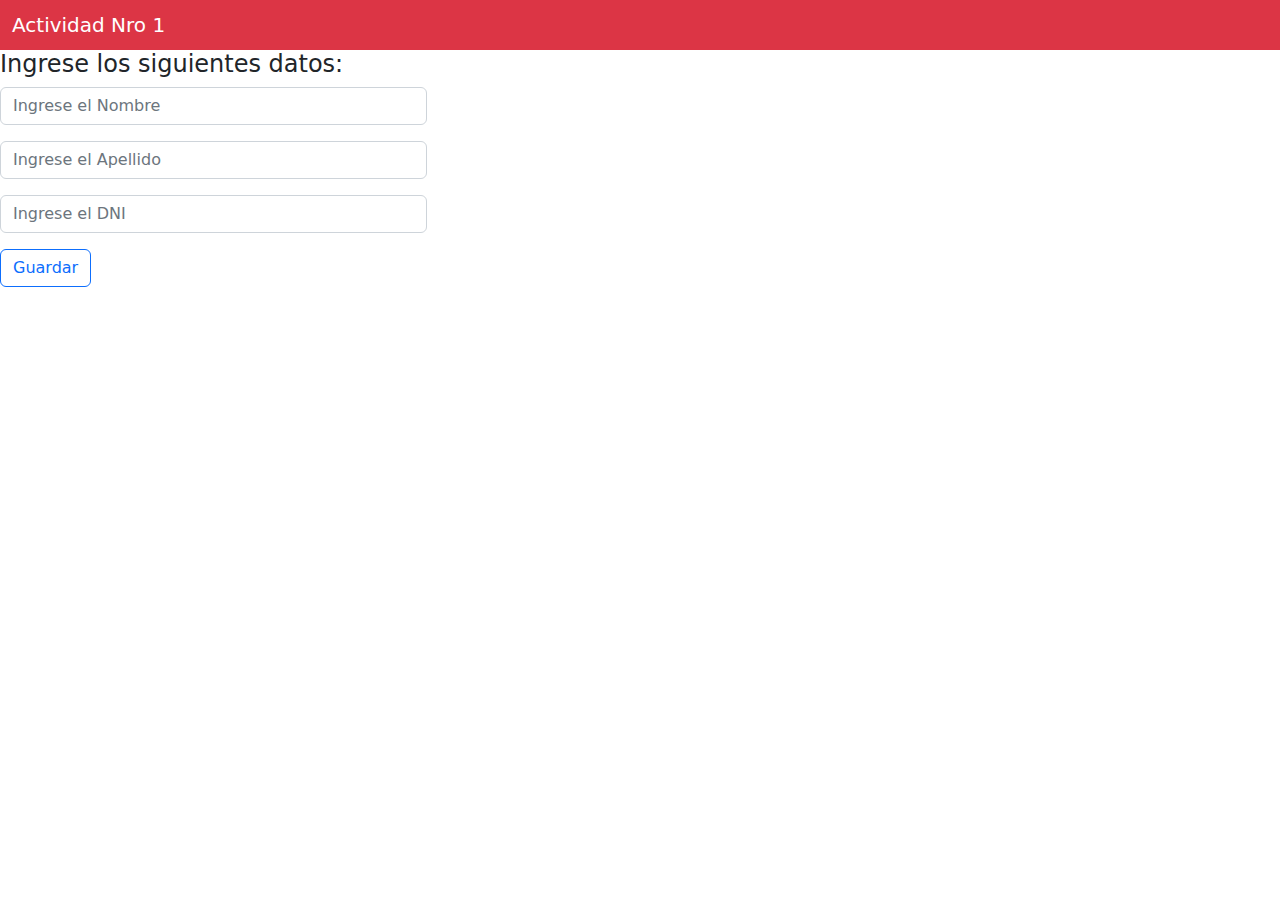
<file: actividad Nro 1/index.html>
<!DOCTYPE html>
<html lang="en">
    
<head>
    <meta charset="UTF-8">
    <meta http-equiv="X-UA-Compatible" content="IE=edge">
    <meta name="viewport" content="width=device-width, initial-scale=1.0">
    <title>Actividad Nro 1</title>
    <link rel="stylesheet" href="css/bootstrap.min.css">
    
</head>
<body>
    <nav class="navbar navbar-dark bg-danger">
        <div class="container-fluid">
          <span class="navbar-brand mb-0 h1">Actividad Nro 1</span>
         </div>
         
    </nav>
    <div class="col-lg-4 mb-3">
          <h4>Ingrese los siguientes datos:</h4>
          <div class="mb-3">
            <input placeholder="Ingrese el Nombre" id="inp_nombre" class="form-control" type="text">
          </div>
    </div>
    <div class="col-lg-4 mb-3">
        <div class="mb-3">
          <input placeholder="Ingrese el Apellido" id="inp_apellido" class="form-control" type="text">
        </div>
    </div>
    <div class="col-lg-4 mb-3">
        <div class="mb-3">
            <input placeholder="Ingrese el DNI" id="inp_dni" class="form-control" type="number">
        </div>
        <button id="btn_guardar" class="btn btn-outline-primary">Guardar</button>
    </div>
   
      <script src="main.js" type="module"></script>
</body>     
</html>
</file>
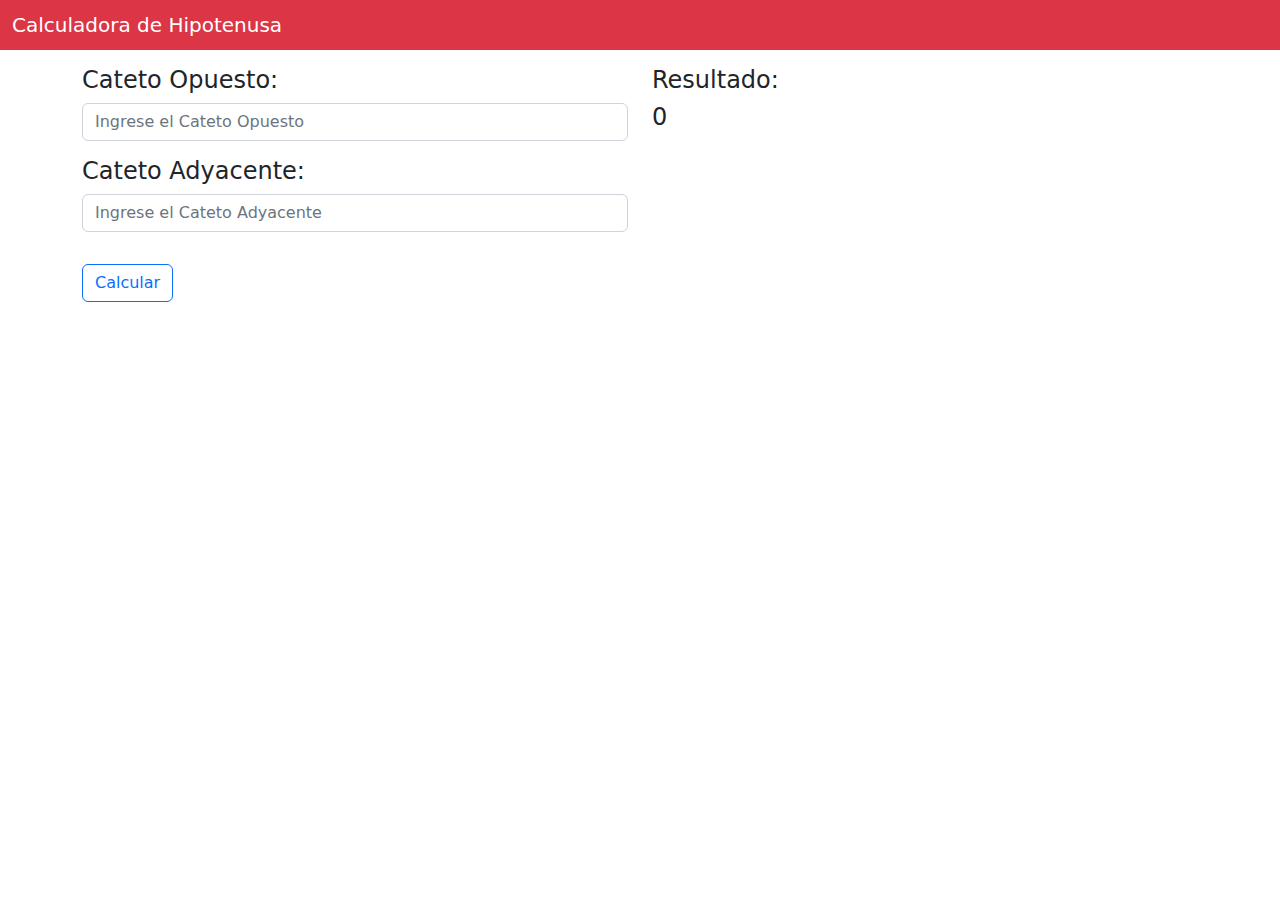
<file: actividad Nro 2/index.html>
<!DOCTYPE html>
<html lang="en">
  <head>
    <meta charset="UTF-8" />
    <meta http-equiv="X-UA-Compatible" content="IE=edge" />
    <meta name="viewport" content="width=device-width, initial-scale=1.0" />
    <title>Calculadora</title>
    <link rel="stylesheet" href="css/bootstrap.min.css" />
  </head>
  <body>
    <nav class="navbar navbar-dark bg-danger">
      <div class="container-fluid">
        <span class="navbar-brand mb-0 h1">Calculadora de Hipotenusa</span>
      </div>
    </nav>
    <div class="container mt-3">
      <div class="row">
        <div class="col-lg-6 mb-3">
          <h4>Cateto Opuesto:</h4>
          <div class="mb-3">
            <input
              placeholder="Ingrese el Cateto Opuesto"
              id="inp_catetoopuesto"
              class="form-control"
              type="number"
            />
          </div>
            <h4>Cateto Adyacente:</h4>
            <div class="mb-3">
              <input
                placeholder="Ingrese el Cateto Adyacente"
                id="inp_catetoadyacente"
                class="form-control"
                type="number"
              />
            </div>
          </div>
          <div class="col-lg-6">
            <h4>Resultado:</h4>
            <div class="mb-3">
                <div>
                    <h4 id="resultado">0</h4>
                </div>
            </div>
          </div>
          <div>
            <button id="btn_calculo" class="btn btn-outline-primary">Calcular</button>
        </div>
        </div>
      </div>
    </div>
    <script src="main.js" type="module"></script>
  </body>
</html>
</file>
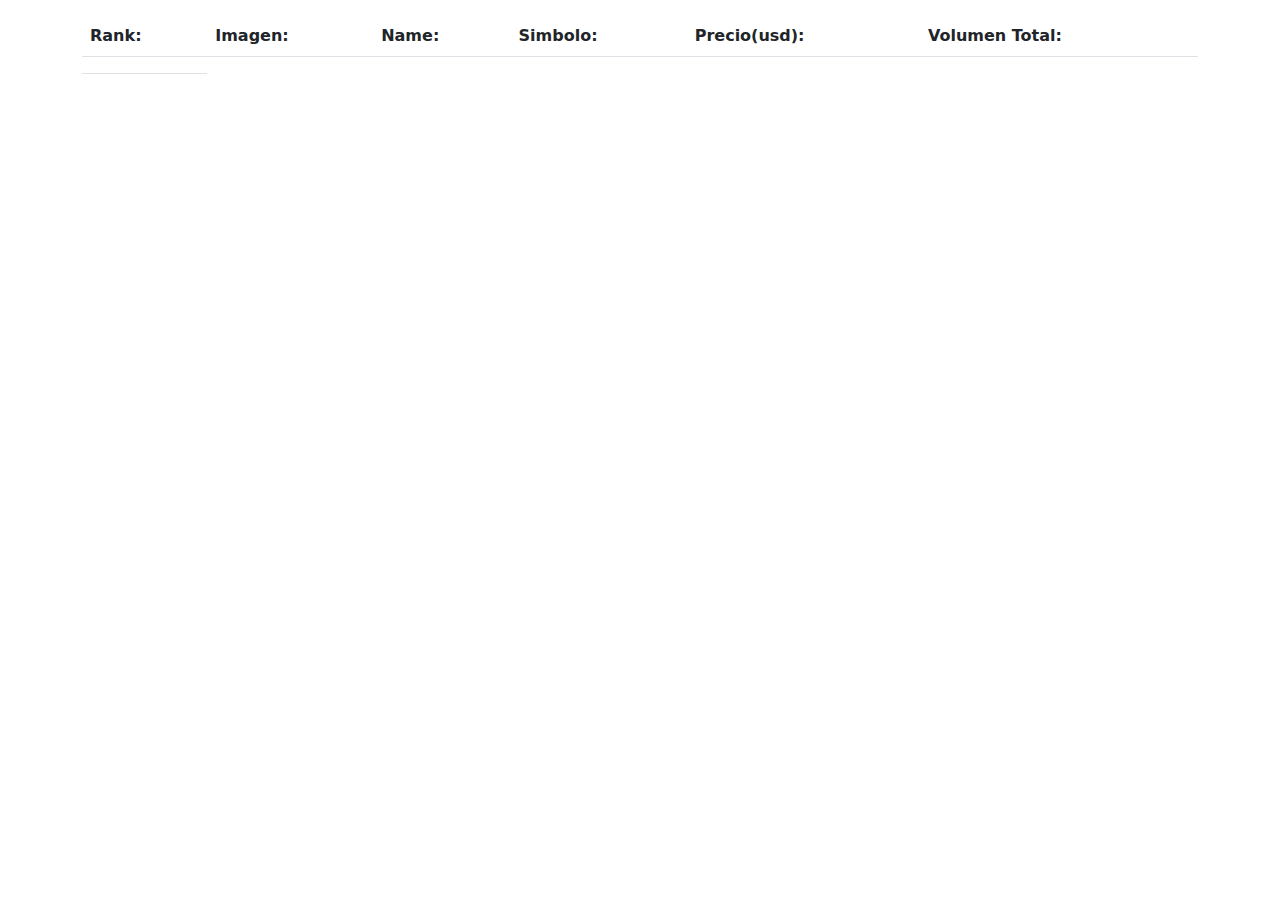
<file: actividad Nro 3/index.html>
<!DOCTYPE html>
<html lang="en">
  <head>
    <meta charset="UTF-8" />
    <meta http-equiv="X-UA-Compatible" content="IE=edge" />
    <meta name="viewport" content="width=device-width, initial-scale=1.0" />
    <title>Actividad 3</title>
    <link rel="stylesheet" href="css/bootstrap.min.css" />
  </head>
  <body>
    <div class="container mt-3">
      <div class="row">
        <div class="col-lg-12">
          <table class="table">
            <thead>
              <tr>
                <th>Rank:</th>
                <th>Imagen:</th>
                <th>Name:</th>
                <th>Simbolo:</th>
                <th>Precio(usd):</th>
                <th>Volumen Total:</th>
              </tr>
            </thead>
            <tbody id="tbl_body">
              <td></td>
            </tbody>
          </table>
        </div>
      </div>
    </div>
    <script src="main.js" type="module"></script>
  </body>
</html>
</file>
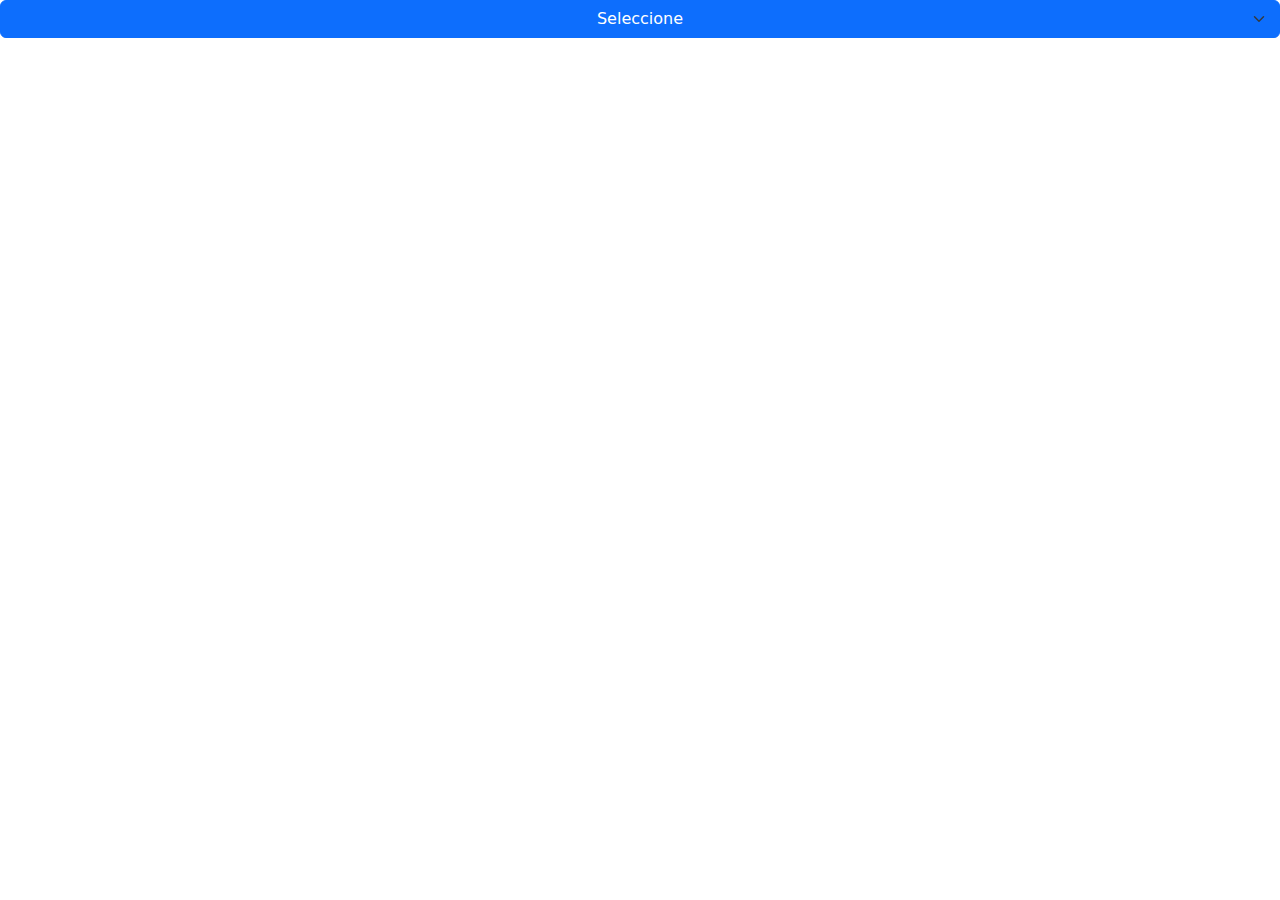
<file: actividad Nro 4/index.html>
<!DOCTYPE html>
<html lang="en">
  <head>
    <meta charset="UTF-8" />
    <meta http-equiv="X-UA-Compatible" content="IE=edge" />
    <meta name="viewport" content="width=device-width, initial-scale=1.0" />
    <title>Actividad Nro 4</title>
    <link rel="stylesheet" href="css/bootstrap.min.css" />
  </head>
  <body>
    <div aria-label="Default select example">
      <select
        class="form-select col-lg-5 mb-3 btn btn-primary              +"
        aria-label="Default select example"
        id="slt_operar"
      >
        <option disabled selected value="-1">Seleccione</option>
        <option value="/category/electronics">electronics</option>
        <option value="/category/jewelery">jewelery</option>
        <option value="/category/men's clothing">men's clothing</option>
        <option value="/category/women's clothing">women's clothing</option>
      </select>
      <div class="row" id="row_card"></div>
    </div>
    <script src="main.js" type="module"></script>
  </body>
</html>
<!--class="container mt-3"-->
</file>
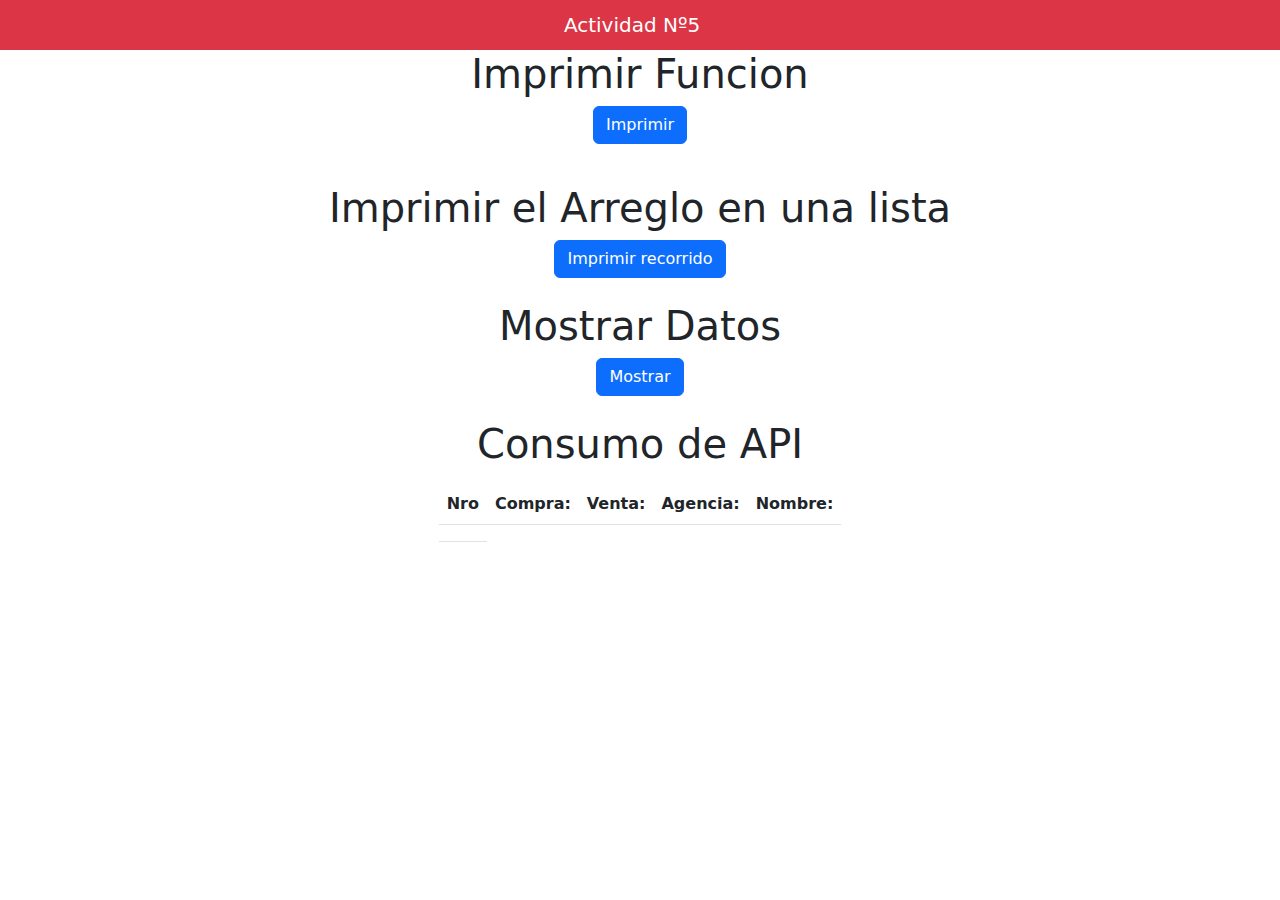
<file: actividad Nro 5/index.html>
<!DOCTYPE html>
<html lang="en">
  <head>
    <link rel="stylesheet" href="estilo.css" />
    <meta charset="UTF-8" />
    <meta http-equiv="X-UA-Compatible" content="IE=edge" />
    <meta name="viewport" content="width=device-width, initial-scale=1.0" />
    <title>Areglo</title>
    <link rel="stylesheet" href="./css/bootstrap.min.css" />
  </head>
  <body>
    <nav class="navbar navbar-dark bg-danger">
      <div class="container-fluid">
        <span class="navbar-brand mb-0 h1">Actividad Nº5</span>
      </div>
    </nav>
    <h1>Imprimir Funcion</h1>
    <div>
      <button id="btn_imprimir" type="button" class="btn btn-primary">
        Imprimir
      </button>
    </div>
    <br />
    <p id="parrafo1"></p>
    <h1>Imprimir el Arreglo en una lista</h1>
    <div>
      <button id="btn_recorrer" type="button" class="btn btn-primary">
        Imprimir recorrido
      </button>
    </div>
    <br />
    <ul class="list-group" id="ul1"></ul>
    <h1>Mostrar Datos</h1>
    <div>
      <button id="btn_mostrar" type="button" class="btn btn-primary">
        Mostrar
      </button>
    </div>
    <br>
    <h1>Consumo de API</h1>
    <div class="container mt-3">
      <div class="row">
        <div class="col-lg-8">
          <table class="table">
            <thead>
              <tr>
                <th scope="col">Nro</th>
                <th scope="col">Compra:</th>
                <th scope="col">Venta:</th>
                <th scope="col">Agencia:</th>
                <th scope="col">Nombre:</th>
              </tr>
            </thead>
            <tbody id="tbl_body">
              <td></td>
            </tbody>
          </table>
        </div>
      </div>
    </div>
    <script src="main.js"  type="module"></script>
  </body>
</html>
</file>
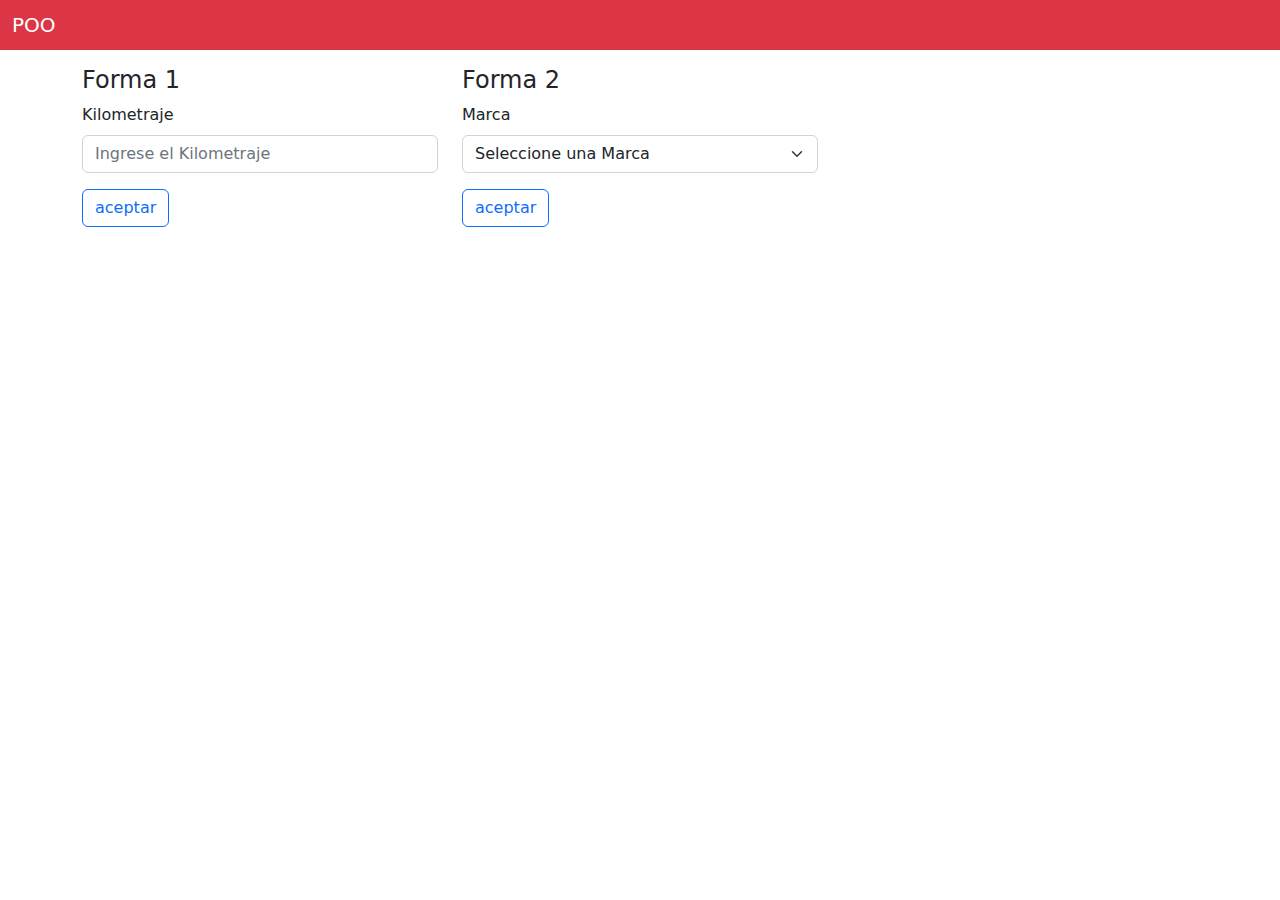
<file: poo/index.html>
<!-- clase es una plantilla que describe cualidades similares de objetos-->
<!--POO=programacion orientada a objetos-->
<!DOCTYPE html>
<html lang="en">
    
<head>
    <meta charset="UTF-8">
    <meta http-equiv="X-UA-Compatible" content="IE=edge">
    <meta name="viewport" content="width=device-width, initial-scale=1.0">
    <title>Programacion orientada a objetos</title>
    <link rel="stylesheet" href="css/bootstrap.min.css">
    
</head>
<body>
    <nav class="navbar navbar-dark bg-danger">
        <div class="container-fluid">
          <span class="navbar-brand mb-0 h1">POO</span>
 </div>
      </nav>
      <div class="container mt-3">
      <div class="row">
        
 
        <div class="col-lg-4 mb-3">
          <h4>Forma 1</h4>
          <div class="mb-3">
            <label class="form-label">Kilometraje</label>
            <input placeholder="Ingrese el Kilometraje" id="inp_km" class="form-control" type="text">
          </div>
          <button id="btn_mostrar" class="btn btn-outline-primary">aceptar</button>
        </div>
      
       
        <div class="col-lg-4">
          <h4>Forma 2</h4>
          <div class="mb-3">
            <label class="form-label">Marca</label>
            <select id="slt_marca" class="form-select">
              <option value="-1" disabled selected>Seleccione una Marca</option>
              <option value="Ford">Ford</option>
              <option value="Peugeot">Peugeot</option>
              <option value="Chevrolet">Chevrolet</option>
              <option value="Fiat">Fiat</option>
            </select>
          </div>
          <button id="btn_aceptar" class="btn btn-outline-primary">aceptar</button>
        </div>
      
      <script src="main.js" type="module"></script>
</body>     
</html>
</file>
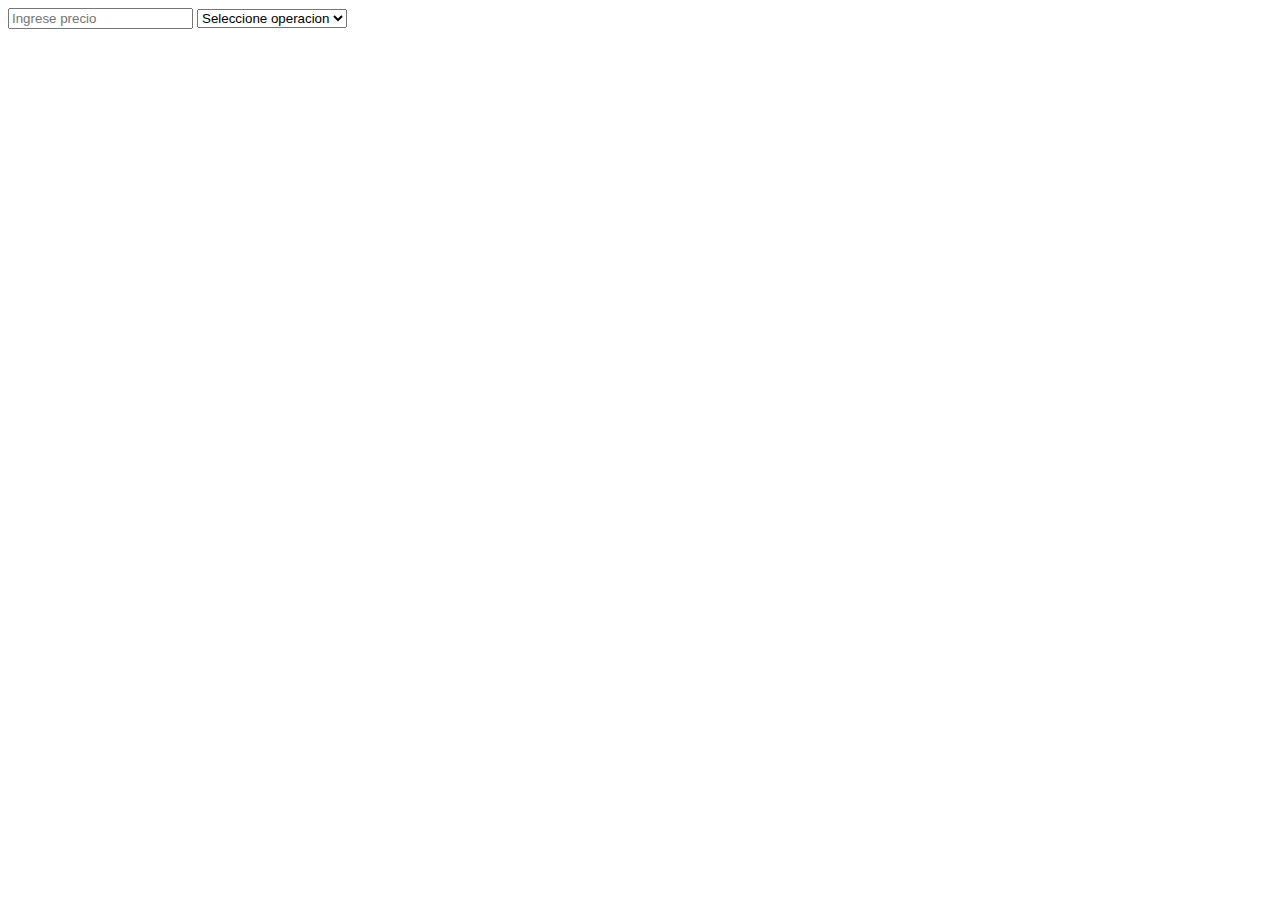
<file: repaso_js/evento_change/index.html>
<!DOCTYPE html>
<html lang="en">
  <head>
    <meta charset="UTF-8" />
    <meta http-equiv="X-UA-Compatible" content="IE=edge" />
    <meta name="viewport" content="width=device-width, initial-scale=1.0" />
    <title>Document</title>
  </head>
  <body>
    <input id="inp_precio" placeholder="Ingrese precio" type="number" />
    <select id="slt_operar">
      <option disabled selected value="-1">Seleccione operacion</option>
      <option value="10">10%</option>
      <option value="30">30%</option>
    </select>
    <!--<button id="btn_calcular">Aplicar</button> -->
    <script src="main.js"></script>
  </body>
</html>
</file>
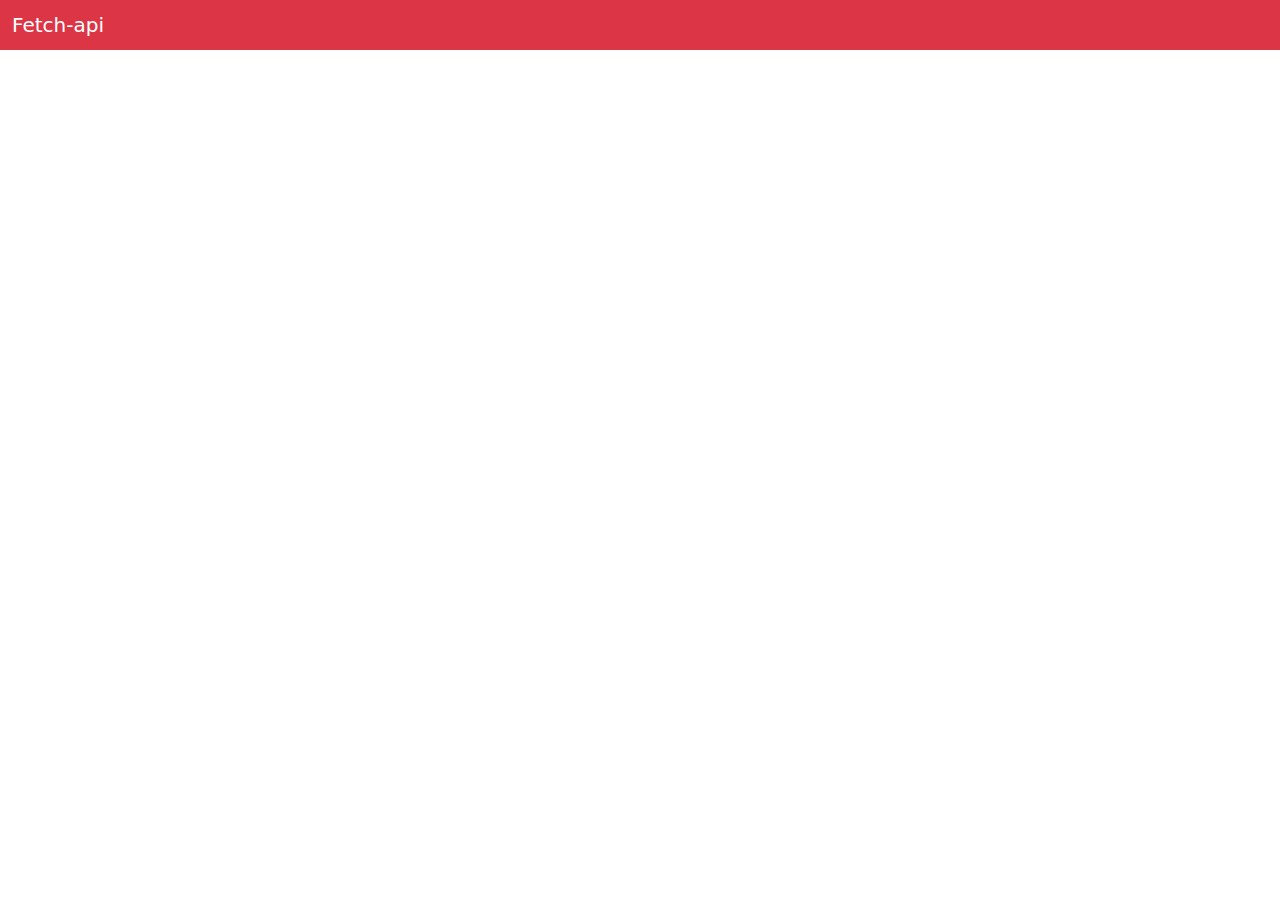
<file: repaso_js/fech_api/index.html>
<!DOCTYPE html>
<html lang="en">
  <head>
    <meta charset="UTF-8" />
    <meta http-equiv="X-UA-Compatible" content="IE=edge" />
    <meta name="viewport" content="width=device-width, initial-scale=1.0" />
    <title>Repaso</title>
    <link rel="stylesheet" href="css/bootstrap.min.css" />
  </head>
  <body>
    <nav class="navbar navbar-dark bg-danger">
      <div class="container-fluid">
        <span class="navbar-brand mb-0 h1">Fetch-api</span>
      </div>
      <div>
        <ul id="lista_publicaciones" class="list-group"></ul>
      </div>
    </nav>
    <script src="main.js"></script>
  </body>
</html>
</file>
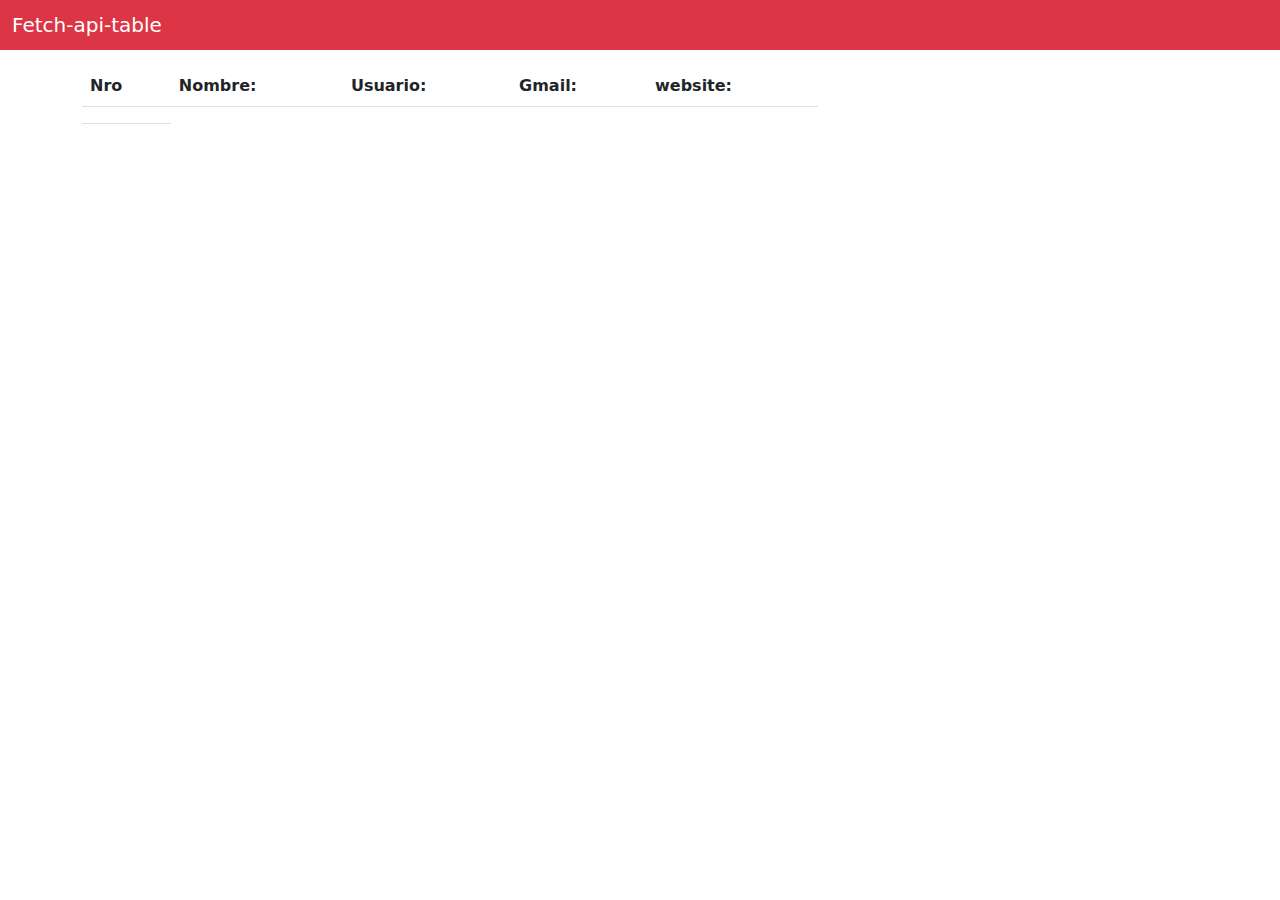
<file: repaso_js/fech_api_table/index.html>
<!DOCTYPE html>
<html lang="en">
  <head>
    <meta charset="UTF-8" />
    <meta http-equiv="X-UA-Compatible" content="IE=edge" />
    <meta name="viewport" content="width=device-width, initial-scale=1.0" />
    <title>Repaso</title>
    <link rel="stylesheet" href="css/bootstrap.min.css" />
  </head>
  <body>
    <nav class="navbar navbar-dark bg-danger">
      <div class="container-fluid">
        <span class="navbar-brand mb-0 h1">Fetch-api-table</span>
      </div>
    </nav>
    <div class="container mt-3">
      <div class="row">
        <div class="col-lg-8">
          <table class="table">
            <thead>
              <tr>
                <th>Nro</th>
                <th>Nombre:</th>
                <th>Usuario:</th>
                <th>Gmail:</th>
                <th>website:</th>
              </tr>
            </thead>
            <tbody id="tbl_body">
              <td></td>
            </tbody>
          </table>
        </div>
      </div>
    </div>
    <script src="main.js"></script>
  </body>
</html>
</file>
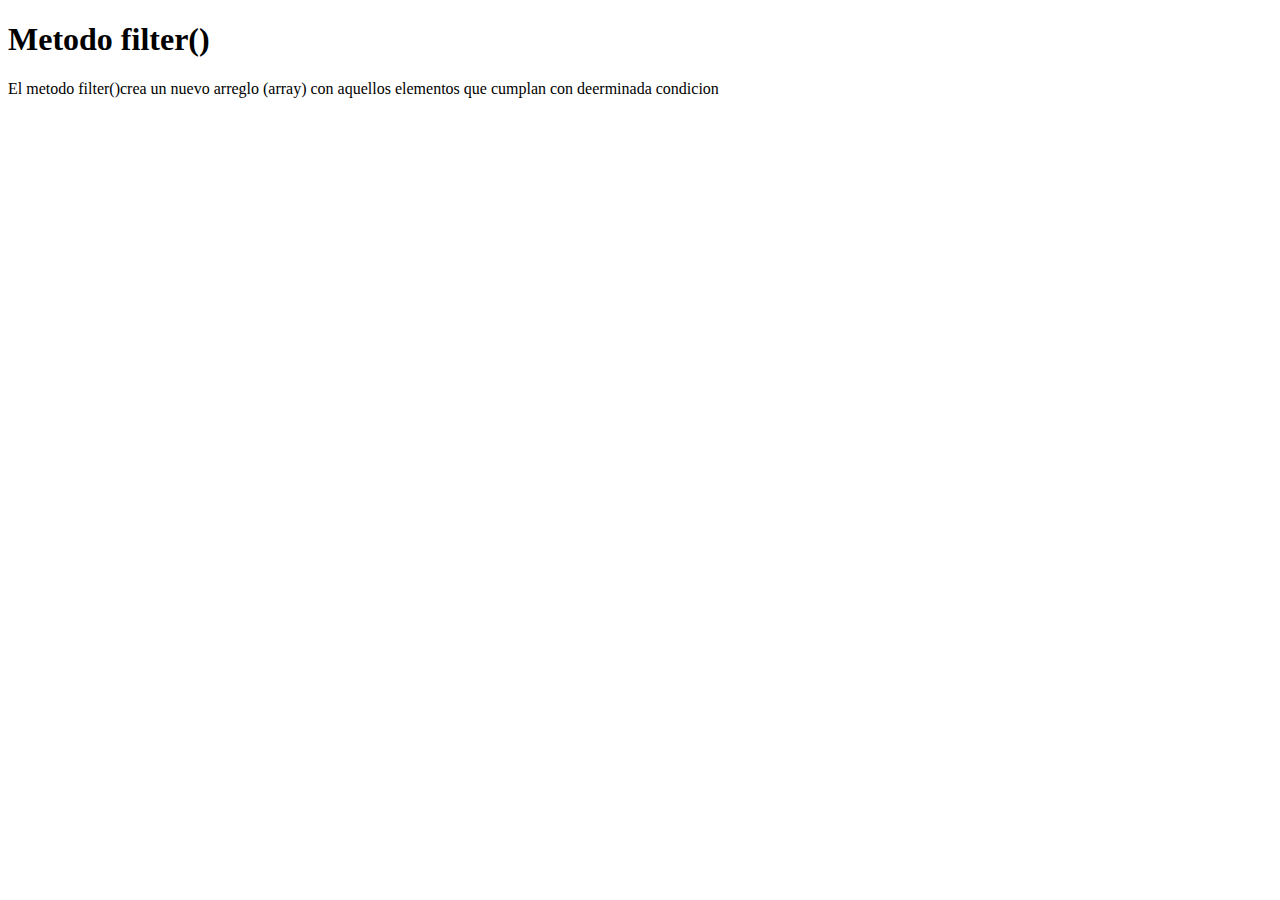
<file: repaso_js/filter/index.html>
<!DOCTYPE html>
<html lang="en">
<head>
    <meta charset="UTF-8">
    <meta http-equiv="X-UA-Compatible" content="IE=edge">
    <meta name="viewport" content="width=device-width, initial-scale=1.0">
    <title>Uso de filter()</title>
</head>
<body>
    <h1>Metodo filter()</h1>
    <p>
        El metodo filter()crea un nuevo arreglo (array) con aquellos elementos que cumplan con deerminada condicion
    </p>
    <script src="main.js"></script>
</body>
</html>
</file>
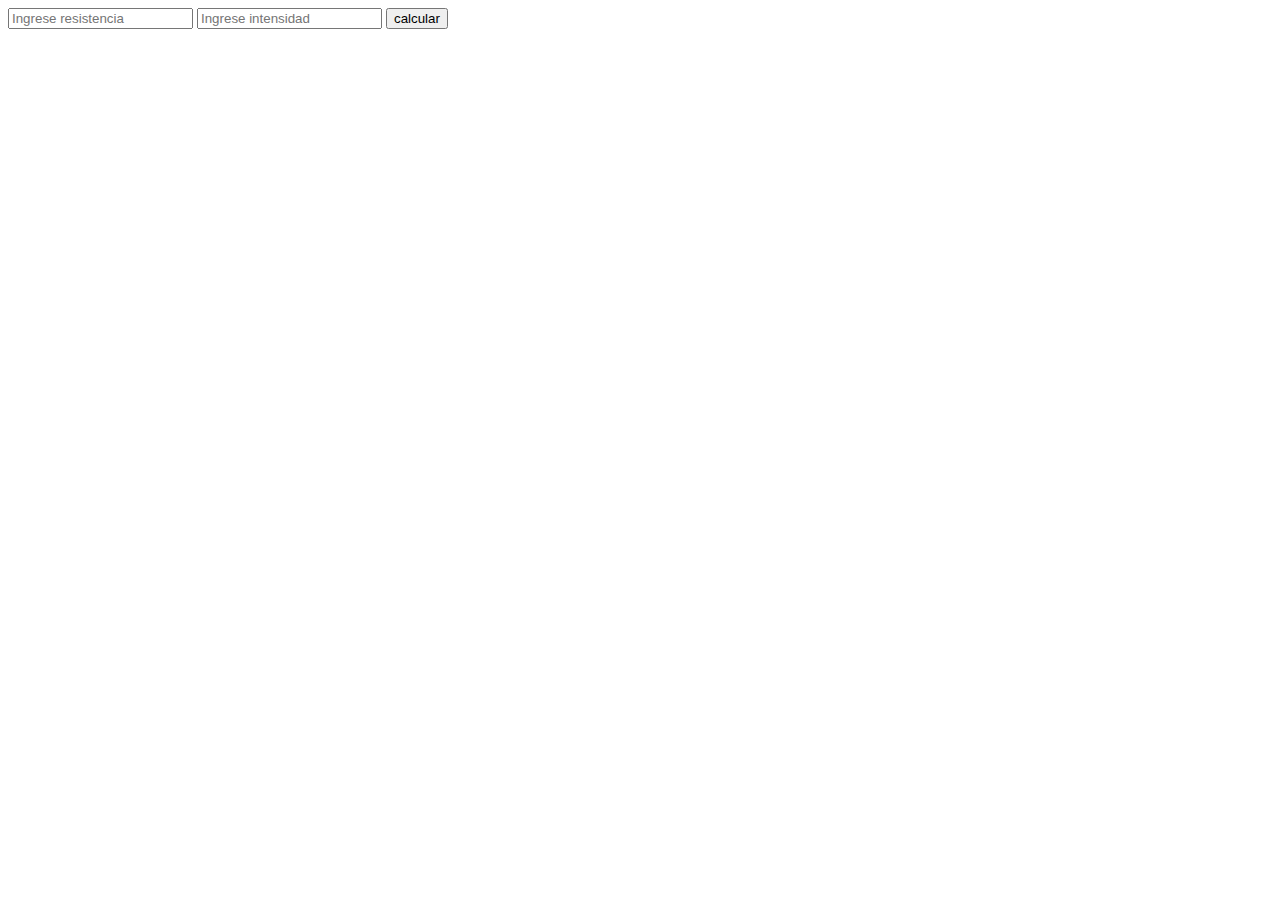
<file: repaso_js/funciones_retorno/index.html>
<!DOCTYPE html>
<html lang="en">
  <head>
    <meta charset="UTF-8" />
    <meta http-equiv="X-UA-Compatible" content="IE=edge" />
    <meta name="viewport" content="width=device-width, initial-scale=1.0" />
    <title>Document</title>
  </head>
  <body>
    <input id="inp_r" placeholder="Ingrese resistencia" type="number" />
    <input id="inp_i" placeholder="Ingrese intensidad" type="number" />
    <button id="btn_operar" >calcular</button>
    <script src="main.js"></script>
  </body>
</html>
</file>
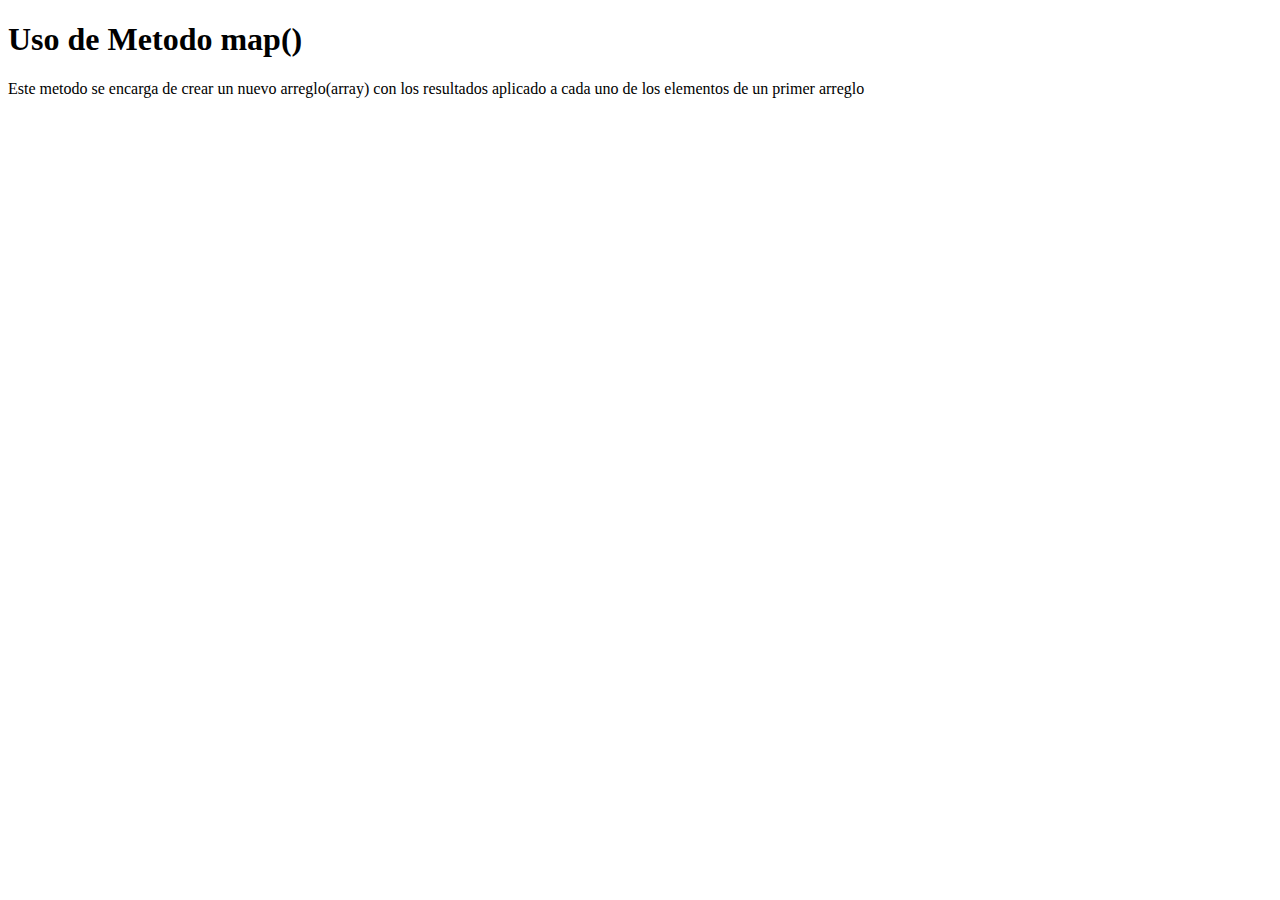
<file: repaso_js/map/index.html>
<!DOCTYPE html>
<html lang="en">
  <head>
    <meta charset="UTF-8" />
    <meta http-equiv="X-UA-Compatible" content="IE=edge" />
    <meta name="viewport" content="width=device-width, initial-scale=1.0" />
    <title>Uso de map()</title>
  </head>
  <body>
    <h1>Uso de Metodo map()</h1>
    <p>Este metodo se encarga de crear un nuevo arreglo(array) con los resultados
        aplicado a cada uno de los elementos de un primer arreglo
    </p>
    <script src="main.js"></script>
  </body>
</html>
</file>
<file: actividad Nro 5/estilo.css>
p,h1,div{
    display: flex;
    justify-content: center;
    align-items: center;
    flex-direction: column;
}
</file>
